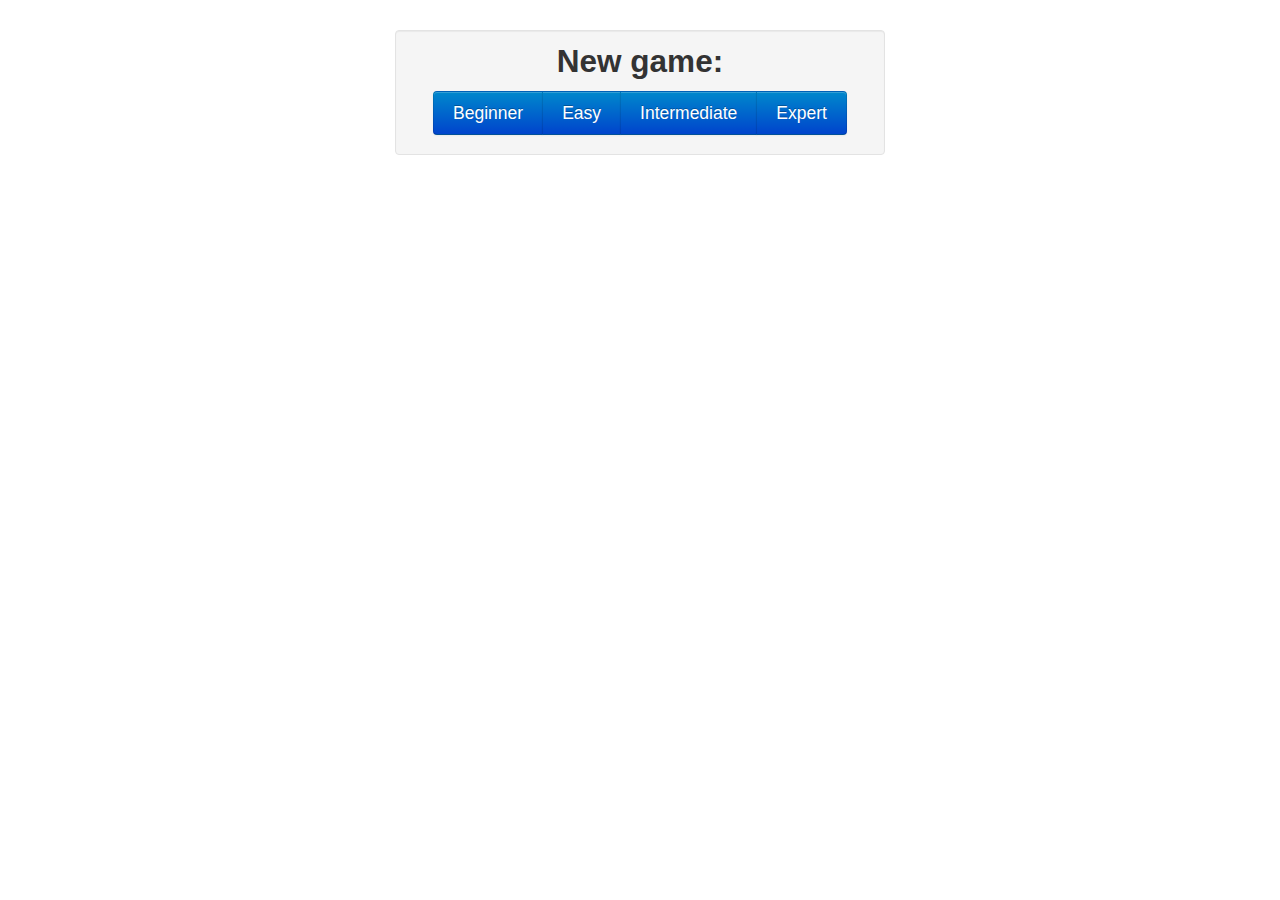
<file: index.html>
<html>
<head>
<meta charset="UTF-8">
<title>Sudoku</title>
<link rel="stylesheet" href="css/bootstrap.min.css">
<link rel="stylesheet/less" href="css/style.less">
<script type="text/javascript" src="js/jquery.js"></script>
<script type="text/javascript" src="js/less-1.3.3.min.js"></script>
<script type="text/javascript" src="js/bootstrap.min.js"></script>
<script type="text/javascript" src="js/boards.js"></script>
<script type="text/javascript" src="js/cookies.js"></script>
<script type="text/javascript" src="js/sudoku.js"></script>
<script type="text/javascript" src="js/script.js"></script>

</head>
<body>
	<div class="wrapper">
		<div class="start_game well">
			<h2>New game:</h2>
			<div class="btn-group">
				<button class="btn btn-primary btn-large" difficulty="0">Beginner</button>
				<button class="btn btn-primary btn-large" difficulty="1">Easy</button>
				<button class="btn btn-primary btn-large" difficulty="2">Intermediate</button>
				<button class="btn btn-primary btn-large" difficulty="3">Expert</button>
			</div>
		</div>
		<div class="board_wrapper well">
			<div class="buttons top">
				<button id="checker" class="btn btn-primary btn-large">
					<i class="icon-question-sign icon-white"></i> Check
				</button>
				<span class="timer"></span>
				<button id="pause" class="btn btn-large">
					<i class="icon-pause"></i> Pause
				</button>
			</div>
			<div class="board">You have to enable Javascript in order to
				play.</div>
			<div class="buttons bottom">
				<button id="undo" class="btn">
					<i class="icon-arrow-left"></i> Undo
				</button>

				<button id="hint" class="btn">
					<i class="icon-eye-open"></i> Hint
				</button>
				<button id="redo" class="btn">
					Redo <i class="icon-arrow-right"></i>
				</button>
				<br />

			</div>
		</div>
		<div class="buttons save">

			<div class="btn-group">
				<button id="save" class="btn btn-small">
					<i class="icon-download"></i> Save
				</button>
				<button id="load" class="btn btn-small">
					Load <i class="icon-upload"></i>
				</button>
				<button id="back" class="btn btn-small btn-primary">
					Back <i class="icon-repeat icon-white"></i>
				</button>
			</div>
		</div>
	</div>
</body>
</html>
</file>
